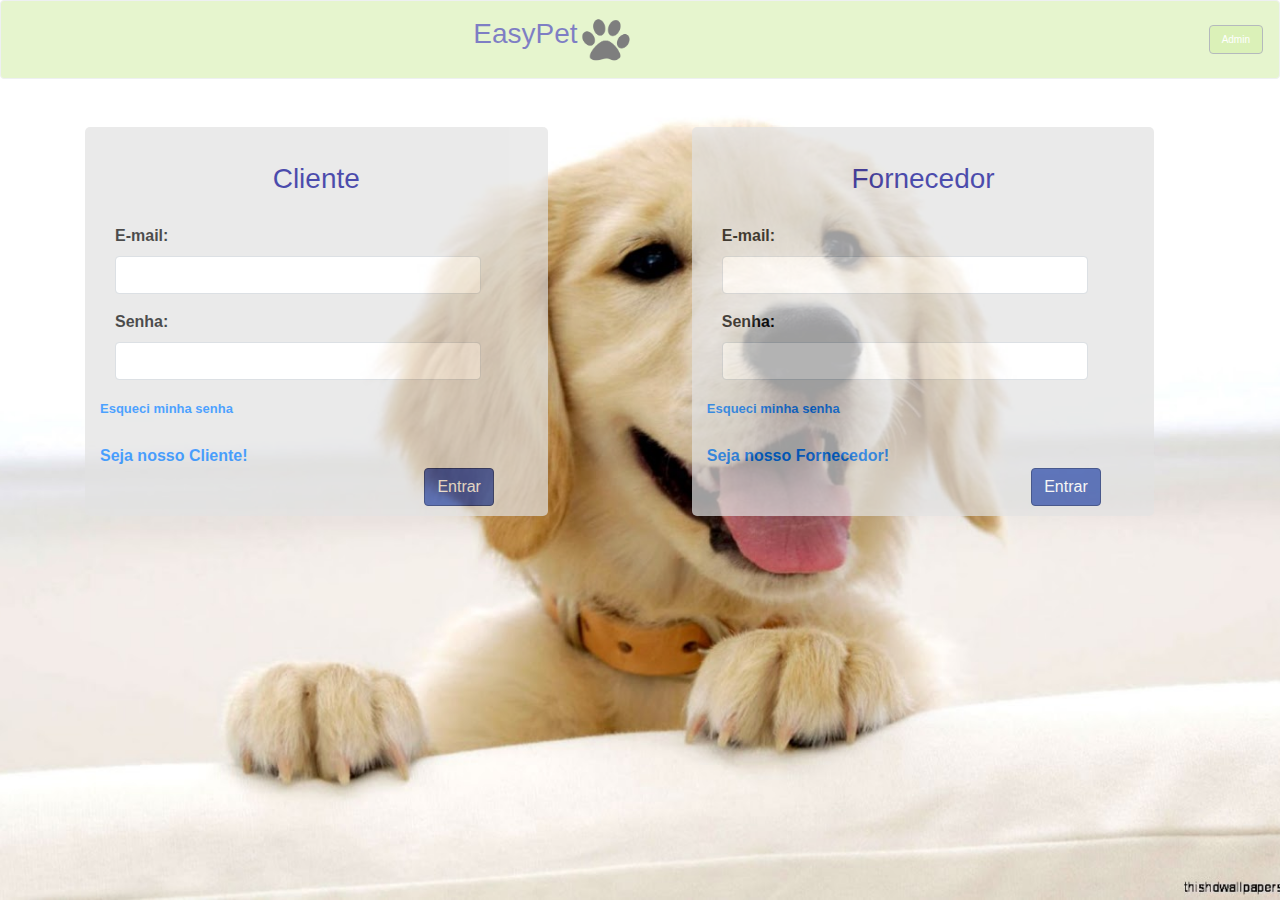
<file: target/easypetshop/index.html>
<!DOCTYPE html>

<html>
    <head>
        <meta charset="UTF-8">
        <title>BEM-VINDO AO EASYPET!!</title>
        <link rel="stylesheet" type="text/css" href="css/index.css">

        <link rel="stylesheet" href="https://stackpath.bootstrapcdn.com/bootstrap/4.1.3/css/bootstrap.min.css" 
              crossorigin="anonymous">
        <link rel="stylesheet" href="https://use.fontawesome.com/releases/v5.3.1/css/all.css" integrity="sha384-mzrmE5qonljUremFsqc01SB46JvROS7bZs3IO2EmfFsd15uHvIt+Y8vEf7N7fWAU"
              crossorigin="anonymous">
    <a href="index.html"></a>
    <script src="https://ajax.googleapis.com/ajax/libs/jquery/3.3.1/jquery.min.js"></script>
    <script src="https://stackpath.bootstrapcdn.com/bootstrap/4.1.3/js/bootstrap.min.js" 
    crossorigin="anonymous"></script>
</head>
<body>
    <nav class="navbar navbar-expand-lg  border border-dar rounded shadow p-3 mb-5">
        <div class="logo">
            <h3 >EasyPet</h3>
            <img src="ResourcesIm/logoSite.png"/>    
        </div>
        <div class="admin">
            <button class="btn btn-secondary float-right" onclick="window.location.href = 'jsp/Administrador/LoginAdmin.jsp'">Admin <i class="fas fa-user"></i></button>    
        </div>
    </nav>
    <div class="container">
        <div id="login" class="principal col-xs-12 col-sm-5 col-md-5">
            <form action="LoginClienteServlet" method="post" id="formLogin">
                <h3 class="cadastro">Cliente</h3>
                <div class="form-group col-xs-12 col-sm-11 col-md-11" id="emailL">
                    <label>E-mail:</label>
                    <input type="text" name="emailL" class="form-control" id="inputEmailLogin">
                </div>                        
                <div class="form-group col-xs-12 col-sm-11 col-md-11" id="senhaLogin">
                    <label>Senha:</label>
                    <div class="input-group mb-3">
                        <input type="password" name="senhaL" class="form-control" id="inputSenhaLogin">
                    </div>
                </div>
                <a id="btn_EsqueciSenha" data-toggle="modal" href="#ModalEsqueciSenha">Esqueci minha senha</a>
                <br><br>
                <a id="click" link href="jsp/CadastroCliente.jsp">Seja nosso Cliente! </a>
                <button type="button" id="entrarCliente" class=" btn2 btn btn-success">Entrar</button>                       
            </form>
        </div>
        <div id="login2" class="principal col-xs-12 col-sm-5 col-md-5">
            <form action="LoginFornecedorServlet" method="post" id="formularioFornecedor">
                <h3 class="cadastro">Fornecedor</h3>


                <div class="form-group col-xs-12 col-sm-11 col-md-11" id="emailLogin">
                    <label>E-mail:</label>
                    <input type="text" name="emailL" class="form-control" id="inputEmailFornecedor">
                </div>

                <div class="form-group col-xs-12 col-sm-11 col-md-11" id="senhaFornecedor">
                    <label>Senha:</label>
                    <div class="input-group mb-3">
                        <input type="password" name="senhaL" class="form-control" id="inputSenhaFornecedor">
                    </div>
                </div>
                <a id="btn_EsqueciSenhaFornecedor" data-toggle="modal" href="#ModalEsqueciSenhaFornecedor">Esqueci minha senha</a>
                <br><br>
                <a id="click" link href="jsp/CadastroFornecedor.jsp">Seja nosso Fornecedor! </a>
                <button type="button" id="entrarFornecedor" class=" btn2 btn btn-success">Entrar</button>
            </form>
        </div>        
    </div>

    <!--Janela modal -->
    <!-- Modal Esqueci minha Senha Cliente-->
    <div class="modal fade" id="ModalEsqueciSenha" tabindex="-1" role="dialog" aria-labelledby="exampleModalLabel" aria-hidden="true">
        <div class="modal-dialog" role="document">
            <div class="modal-content">
                <div class="modal-header">
                    <h5 class="modal-title" id="exampleModalLabel">Recuperar Senha</h5>
                    <button type="button" class="close" data-dismiss="modal" aria-label="Close">
                        <span aria-hidden="true">&times;</span>
                    </button>
                </div>
                <div class="modal-body">
                    <form action="RecuperarSenhaServlet" method="post">
                        <div class="form-group">       
                            <small id="emailHelp" class="form-text text-muted">Digite seu email para recuperar sua senha.</small>
                            <br>
                            <label for="exampleInputEmail1">Email</label>
                            <input type="email" name="emailR" class="form-control" id="exampleInputEmail1" aria-describedby="emailHelp" placeholder="exemplo@hotmail.com">
                            <small id="emailHelp" class="form-text text-muted">Em alguns instantes você receberá sua senha por email, pedimos para que troque sua senha após o recebeminto da mesma.</small>
                        </div>
                        <button type="submit" id="btn_enviarSenha" class="btn btn-primary">Enviar</button>
                    </form>
                </div>
                <div class="modal-footer">
                    <button type="button" class="btn btn-secondary" data-dismiss="modal">Fechar</button>

                </div>
            </div>
        </div>
    </div>

    <!-- Modal Esqueci minha Senha Fornecedor-->
    <div class="modal fade" id="ModalEsqueciSenhaFornecedor" tabindex="-1" role="dialog" aria-labelledby="exampleModalLabel2" aria-hidden="true">
        <div class="modal-dialog" role="document">
            <div class="modal-content">
                <div class="modal-header">
                    <h5 class="modal-title" id="exampleModalLabel2">Recuperar Senha</h5>
                    <button type="button" class="close" data-dismiss="modal" aria-label="Close">
                        <span aria-hidden="true">&times;</span>
                    </button>
                </div>
                <div class="modal-body">
                    <form action="RecuperarSenhaServlet" method="post">
                        <div class="form-group">       
                            <small id="emailHelp" class="form-text text-muted">Digite seu email para recuperar sua senha.</small>
                            <br>
                            <label for="exampleInputEmail1">Email</label>
                            <input type="email" name="emailRForn" class="form-control" id="exampleInputEmail1" aria-describedby="emailHelp" placeholder="exemplo@hotmail.com">
                            <small id="emailHelp" class="form-text text-muted">Em alguns instantes você receberá sua senha por email, pedimos para que troque sua senha após o recebeminto da mesma.</small>
                        </div>
                        <button type="submit" id="btn_enviarSenhaFornecedor" class="btn btn-primary">Enviar</button>
                    </form>
                </div>
                <div class="modal-footer">
                    <button type="button" class="btn btn-secondary" data-dismiss="modal">Fechar</button>

                </div>
            </div>
        </div>
    </div>


    <script type="text/javascript" src="js/index.js"></script>
</body>      
</html>
</file>
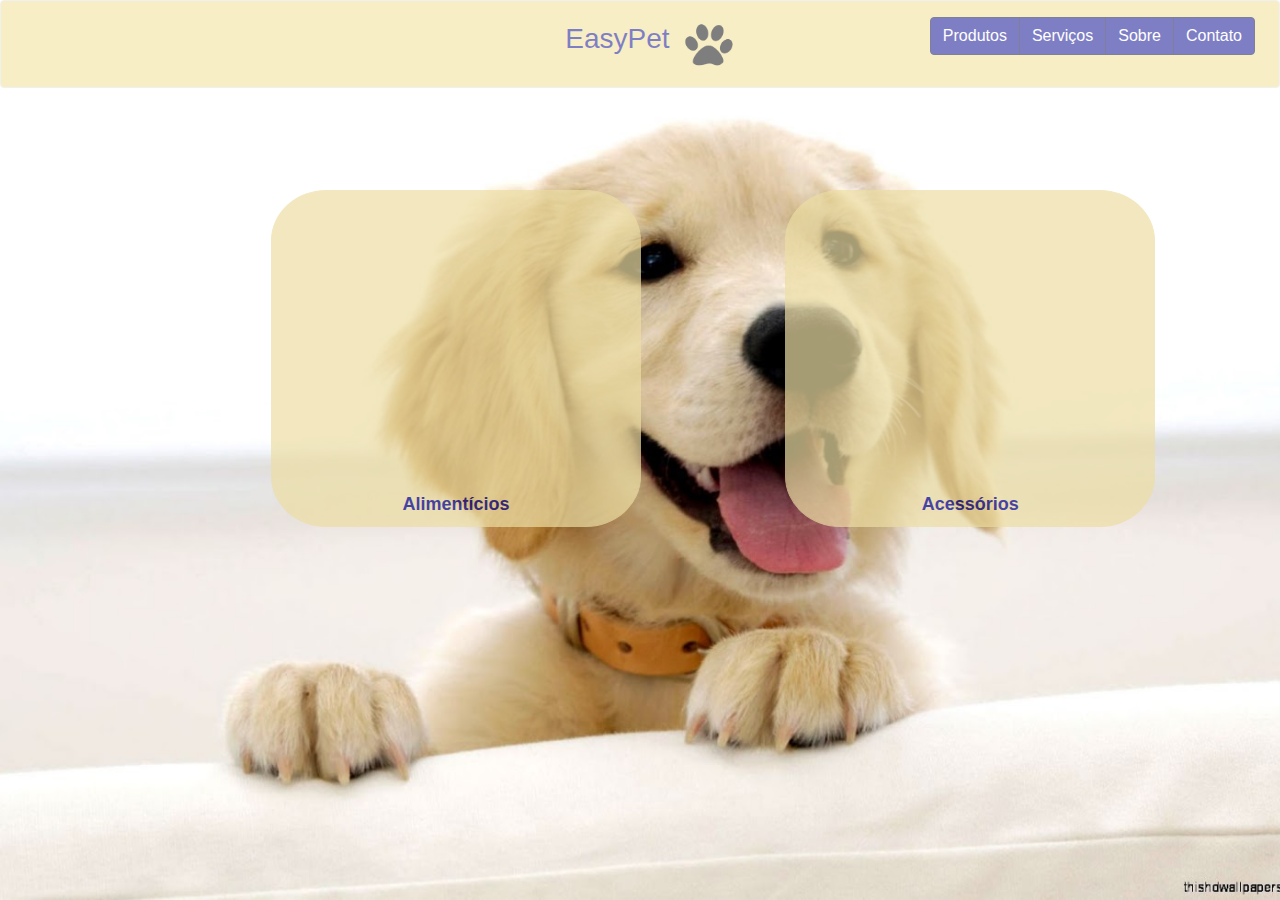
<file: target/easypetshop/html/CategoriaCadastro.html>
<!DOCTYPE html>

<html>
    <head>
        <meta http-equiv="Content-Type" content="text/html; charset=UTF-8">
        <title>BEM-VINDO AO EASYPET!!</title>
        <link rel="stylesheet" type="text/css" href="../css/categoriaCadastro.css">
        <link rel="stylesheet" href="https://use.fontawesome.com/releases/v5.3.1/css/all.css" integrity="sha384-mzrmE5qonljUremFsqc01SB46JvROS7bZs3IO2EmfFsd15uHvIt+Y8vEf7N7fWAU" crossorigin="anonymous">

        <link rel="stylesheet" href="https://stackpath.bootstrapcdn.com/bootstrap/4.1.3/css/bootstrap.min.css" 
              crossorigin="anonymous">
        <script src="https://ajax.googleapis.com/ajax/libs/jquery/3.3.1/jquery.min.js"></script>
        <script src="https://stackpath.bootstrapcdn.com/bootstrap/4.1.3/js/bootstrap.min.js" 
        crossorigin="anonymous"></script>
    </head>
    <body>
        <nav id="nav-principal" class="navbar navbar-expand-lg  border border-dar rounded shadow p-3 mb-5">
            <div class="logo">
                <h3>EasyPet</h3>
                <img src="../ResourcesIm/logoSite.png" width="88px">
            </div>
            <div class="btn-toolbar mb-3" role="toolbar" aria-label="Toolbar with button groups">
                <div class="btn-group mr-2" role="group" aria-label="First group">
                    <button type="button" class="btn btn-success">Produtos</button>
                    <button type="button" class="btn  btn-success">Serviços</button>
                    <button type="button" class="btn  btn-success">Sobre</button>
                    <button type="button" class="btn  btn-success">Contato</button>
                </div>  
            </div>
        </nav>
        <div class="container" id="tudo">
            <div id="cadAlimento" class="principal col-xs-12 col-sm-6 col-md-4">
                <span style=" color: darkblue; opacity: 0.6; ">
                    <i class="fas fa-utensils" onclick="window.location.href = 'CadastroAlimento.html'"></i>
                </span>
                <label  > Alimentícios</label>
            </div>

            <div id="cadAcessorio" class="principal col-xs-12 col-sm-6 col-md-4">
                <span style=" color: darkblue; opacity: 0.6; ">
                    <i class="fas fa-bone" onclick="window.location.href = 'CadastroAcessorio.html'"></i>
                </span>
                <label id="ac"> Acessórios</label> 
            </div>        
        </div>
<!--
        <footer>
            <hr>
            <div class="row">
                <div id="rod1">
                    <label>
                        <a link href="">Politica de Privacidade</a>
                    </label>
                    <br>
                    <label>
                        <a link href="">Termos de Uso</a>
                    </label>
                </div>

                <span style="font-size: 40px; ">
                    <i class="fab fa-instagram"></i>
                    <i class="fab fa-facebook-square"></i>
                    <i class="fab fa-twitter-square"></i>

                </span>

                <div id="rod2">
                    <label>
                        EasyPet Todos os direitos reservados
                    </label>
                    <br>
                    <label>
                        CNPJ: 32.52.865/0001-75
                    </label>
                </div>
            </div>
        </footer>
        -->

        <script type="text/javascript" src="../js/index.js"></script>
    </body>      
</html>
</file>
<file: target/easypetshop/css/index.css>
#login2 {
    margin-left: 13%;         
}


.cadastro {
    color: darkblue;
    text-align: center;
    padding-top: 35px;
    padding-bottom: 20px;
}


#complemento {
    margin-left: 16%;

}

#btn {
    border-radius: 40px;
}

.btn2 {
    margin-left: 75%;
    margin-bottom: 10px;
}

#reset {
    margin-left: 20px;
}

.form-group {
    margin-bottom: 2px;
}

body {
    background: url(../ResourcesIm/fundo.jpg) center center no-repeat fixed;
    -webkit-background-size: cover;
    -moz-background-size: cover;
    -o-background-size: cover;
    background-size: cover;
}

.principal {            

    font-weight: bold;
    background-color: rgb(226, 226, 226);
    border-radius: 5px;
    opacity: 0.7;
    color: black;
    float: left;
    margin-bottom: 100px;
    border-color: #cf9bcc!important;


}
.logo{
    text-align: center;
    margin: 0 auto; 
    width: 279px;

}

.logo h3{
    width: 0px;
    display: block;
    float: left;
}

.logo img{
    width: 90px;
}
nav {
    background: #a7de508c;
    color: darkblue;
    opacity: 0.5;
}
.btn-success {
    background-color: #2646a7!important;
    border-color: #071f69!important;
}

@media only screen and (max-width: 600px) {
    #login {
        margin-left: 0px;
    }
    .btn2 {
        margin-left: 74%;
    } 

}

@media only screen and (max-width: 769px) {

    .btn2 {
        margin-left: 60%;
    } 

    #login2 {
        margin-left: 0px; 
    }
}    

#btn_EsqueciSenha,
#btn_EsqueciSenhaFornecedor
{
    font-size: 13px;
}

.admin button{
    font-size: 10px;
    background: #a7de508c;
}

#loginAdmin{
    margin: 0 auto; 
}
</file>
<file: target/easypetshop/css/categoriaCadastro.css>
#cadAcessorio {
    margin-left: 13%; 
}

#cadAlimento,
#cadAcessorio{
    text-align:center;
}

#cadAlimento span i,
#cadAcessorio span i{
    font-size: 200px;
    padding: 5px;
}

#cadAlimento label,
#cadAcessorio label
{
    font-size: 18px;
    color: darkblue;
    display: block;
}


h1{
    color: darkblue;
    text-align: center;
}

.cadastro {
    color: darkblue;
    text-align: center;
    padding-top: 35px;
    padding-bottom: 20px;
}

#tudo{
    margin-left: 20%;
    margin-top: 8%;
  
}


#complemento {
    margin-left: 16%;
}

#btn {
    border-radius: 40px;
}

.btn2 {
    margin-left: 75%;
    margin-bottom: 10px;
}

#reset {
    margin-left: 20px;
}

.form-group {
    margin-bottom: 2px;
}

body {
    background: url(../ResourcesIm/fundo.jpg) center center no-repeat fixed;
    -webkit-background-size: cover;
    -moz-background-size: cover;
    -o-background-size: cover;
    background-size: cover;
}

.principal {            
    font-weight: bold;
    background-color: #EDDEA4;
    border: 1px solid #EDDEA4;
    border-radius: 15%;
    opacity: 0.7;
    float: left;
    margin-bottom: 100px;
}


i:hover{
     color: #fff;
}

.logo{
    text-align: center;
    margin: 0 auto; 
    width: 279px;

}

.logo h3{
    width: 0px;
    display: block;
    float: left;
}

.logo img{
    width: 90px;
}
nav {
    background: rgb(243, 223, 143);
    color: darkblue;
    opacity: 0.5;
}


.btn-success {
    background-color: darkblue!important;
    border-color: #020238!important;
}

.btn-success:hover {
    color: #fff;
    background-color: #030306!important;
    border-color: #1e7e34;
}



nav .logo {
    text-align: center;
    margin: 0 auto;
    width: 279px;
    margin-left: 44%;
}

nav .logo h3 {
    width: 0px;
    display: block;
    float: left;
}

nav .logo img {
    width: 90px;
    margin-right: -8%;
}

nav {
    background: rgb(243, 223, 143);
    color: darkblue;
    opacity: 0.5;
}

#nav-principal .btn:not(:disabled):not(.disabled) {
    color: white!important;
    text-align: center;
}

footer{
    clear: both;
    padding-bottom: 25px;
    padding-left: 25px;
    background: rgb(243, 223, 143);
    color: darkblue;
    opacity: 0.8;
    width: 100%;
}



footer #rod2{
    margin-left: 25%;
}

footer span{
    margin-left: 30%;
}

footer #rod2{
    margin-left: 18%;
}



@media only screen and (max-width: 615px) {
    #login {
        margin-left: 0px;
    }
    .btn2 {
        margin-left: 74%;
    } 
    
        #cadAcessorio {
        margin-left: 0px; 
    }
}

@media only screen and (max-width: 769px) {

    .btn2 {
        margin-left: 60%;
    } 
    
    #tudo {
        margin-left: 0px;
    }
}    

@media only screen and (max-width: 971px) {
    #cadAlimento span i,
    #cadAcessorio span i{
        font-size: 150px;
    }
}
</file>
